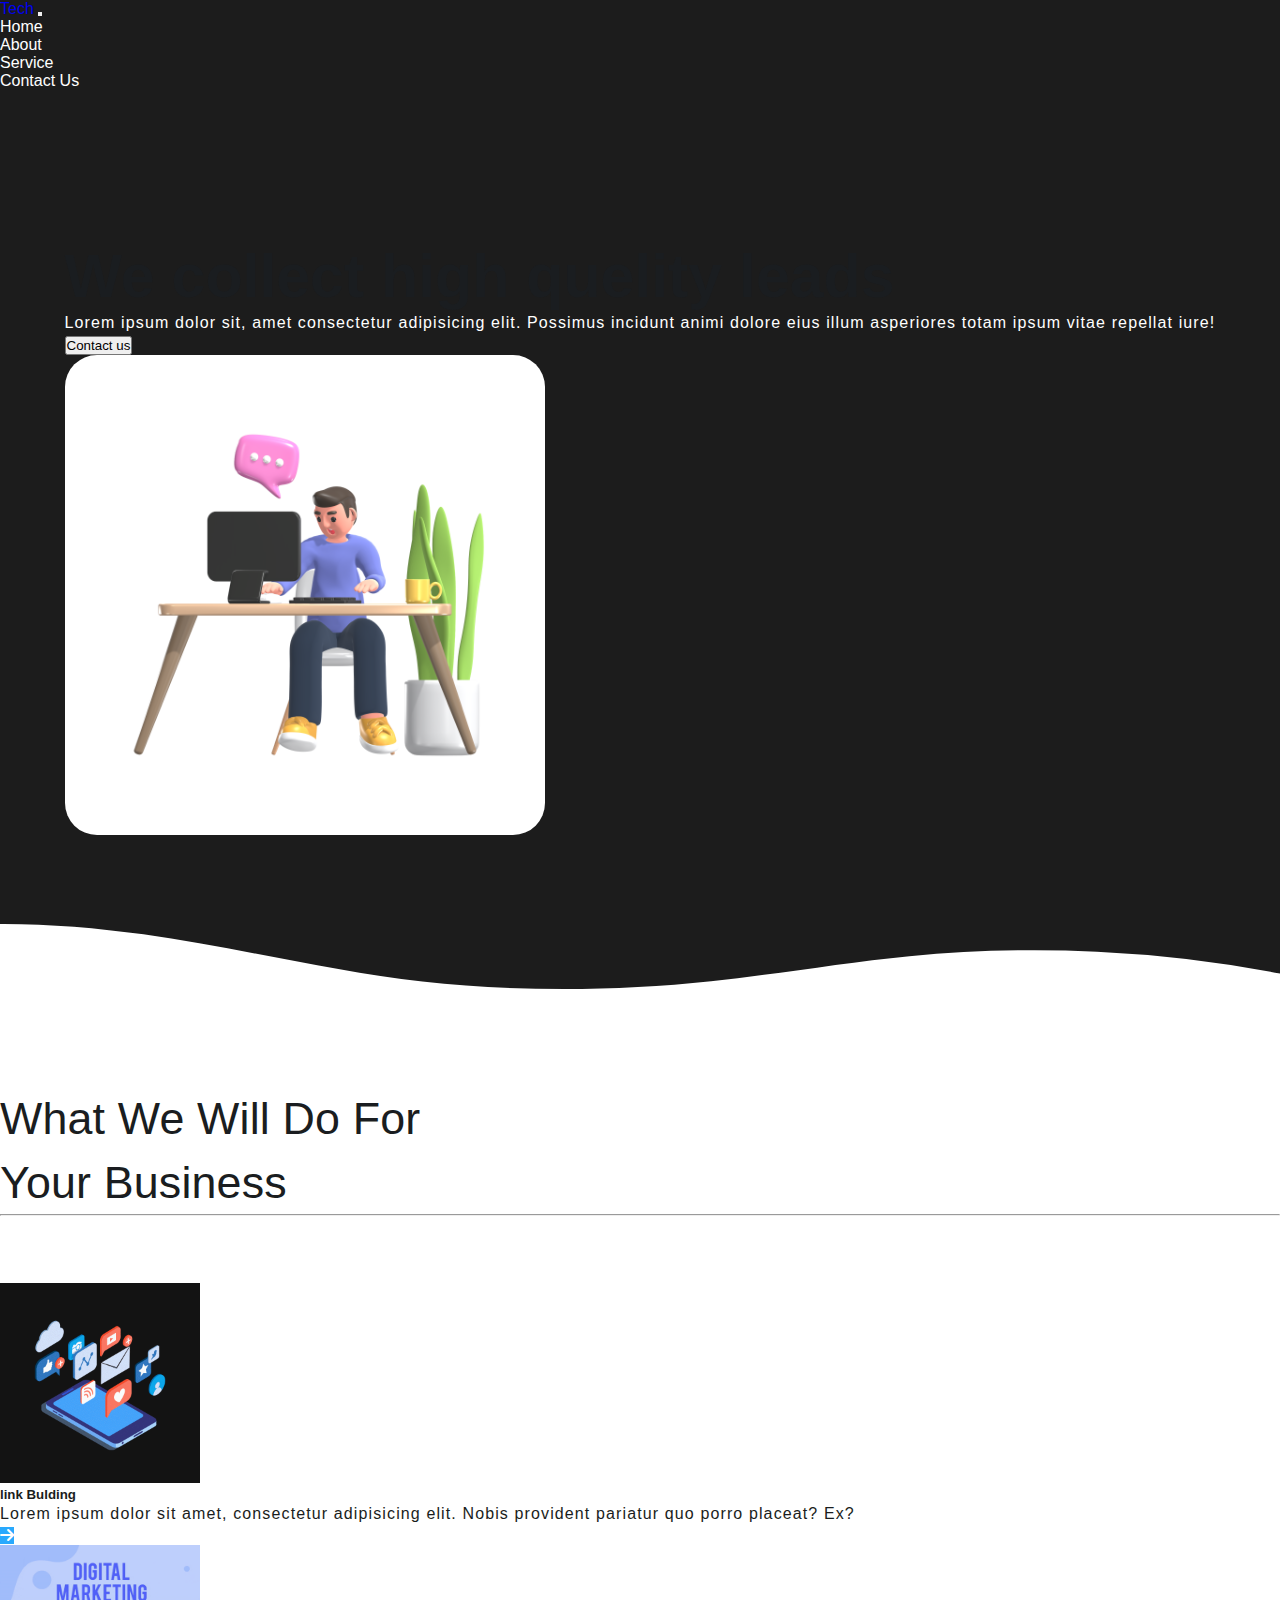
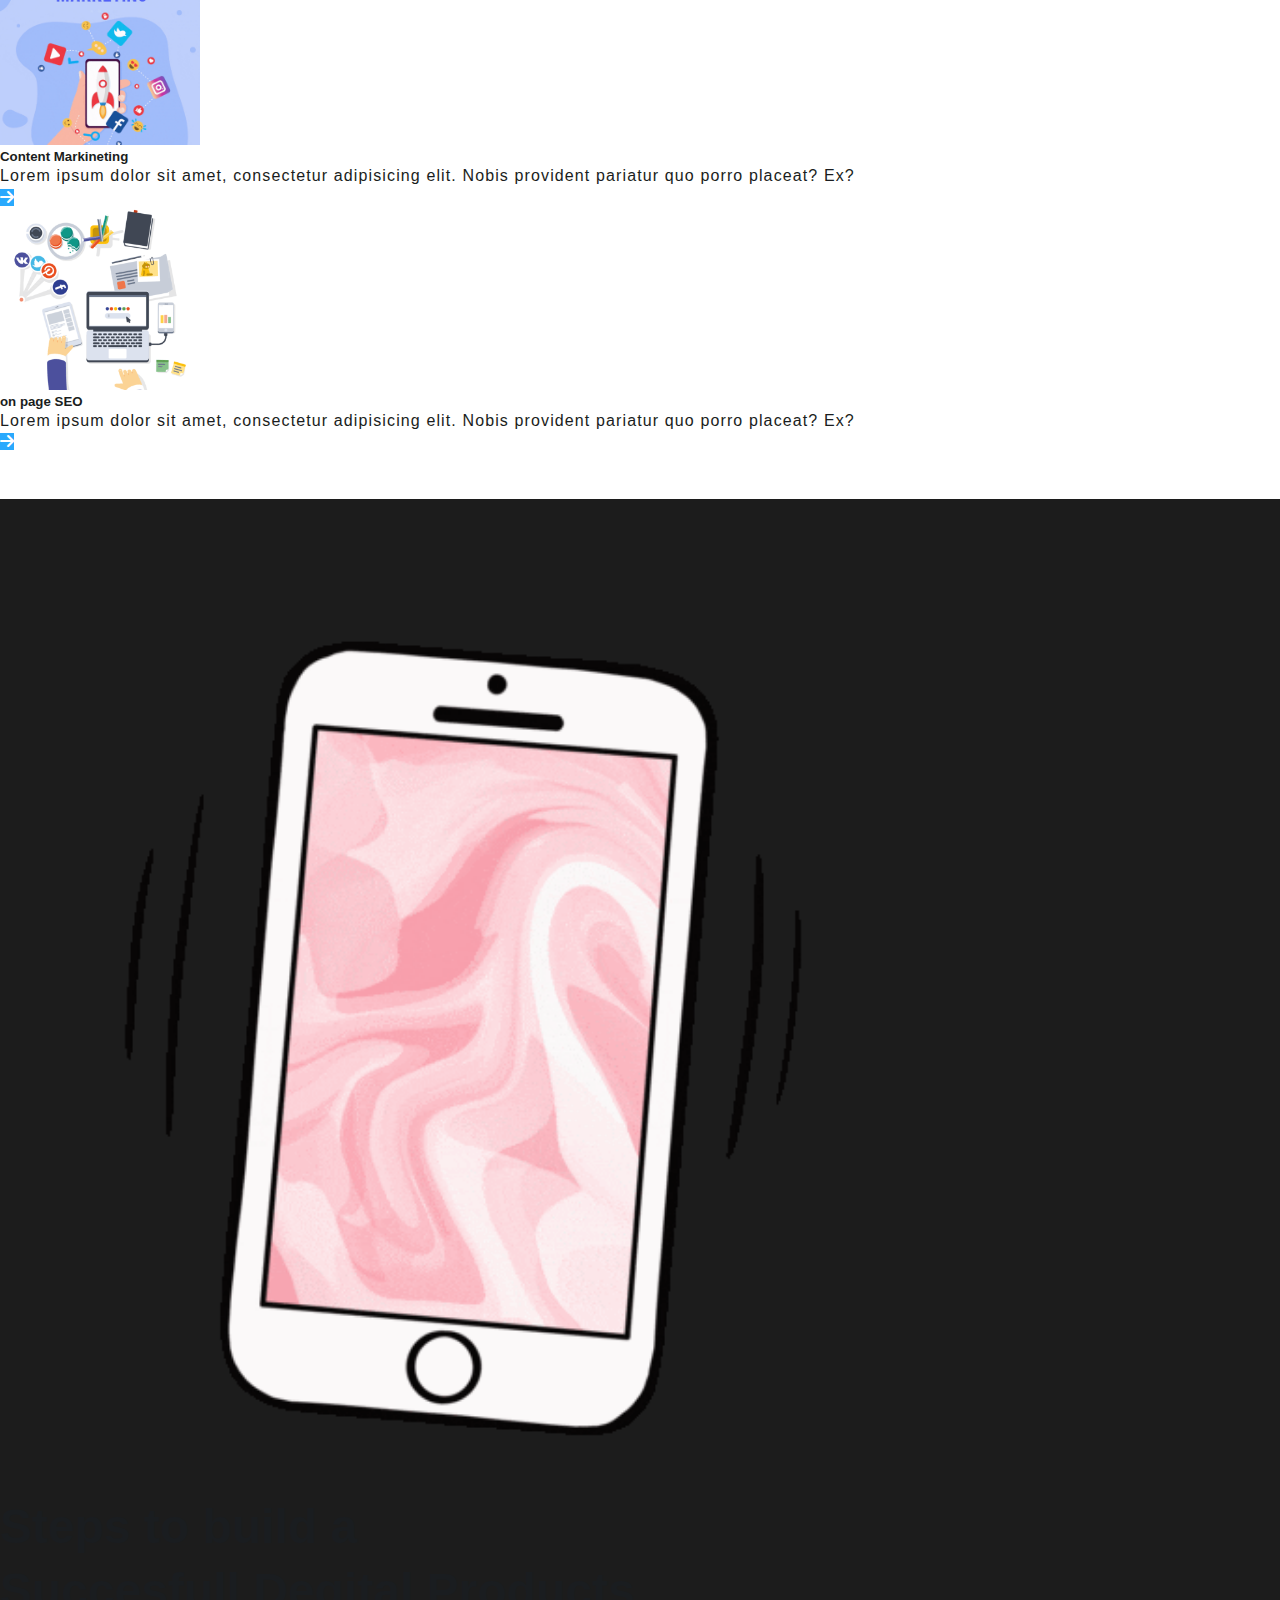
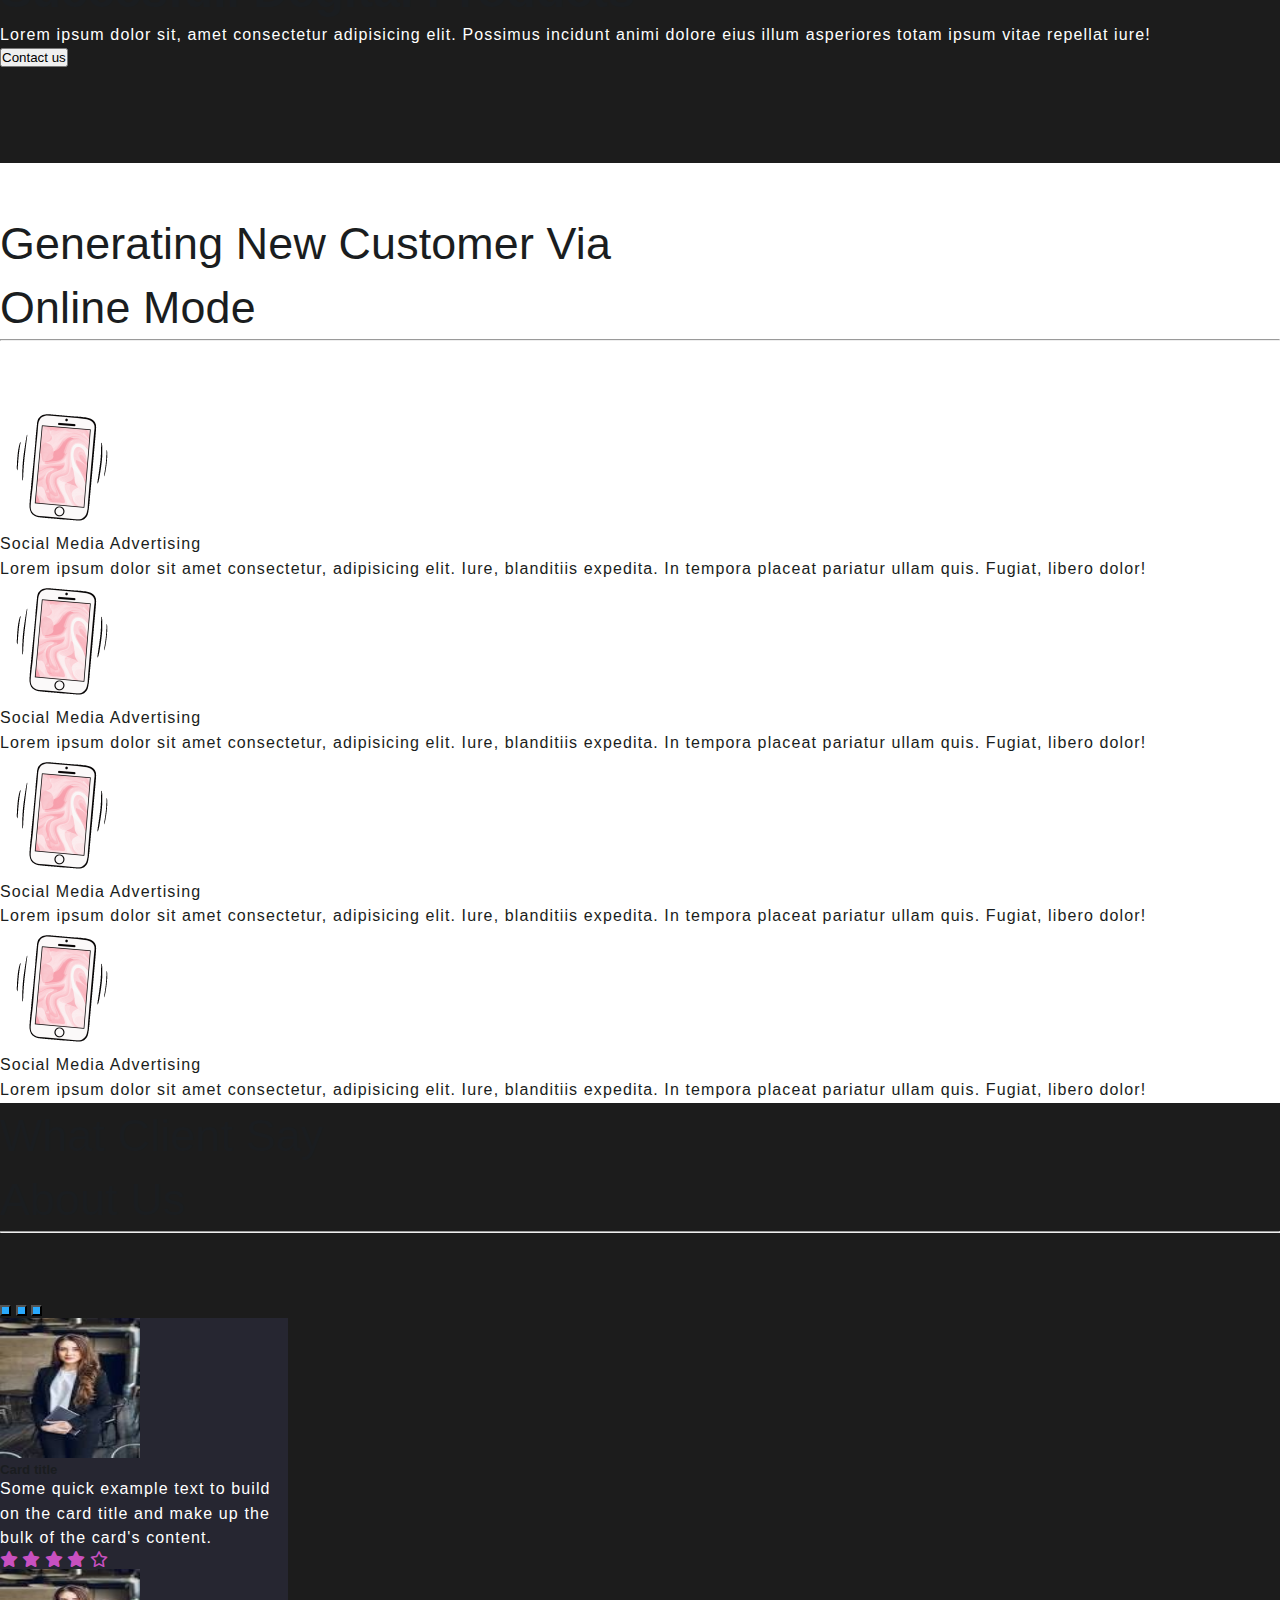
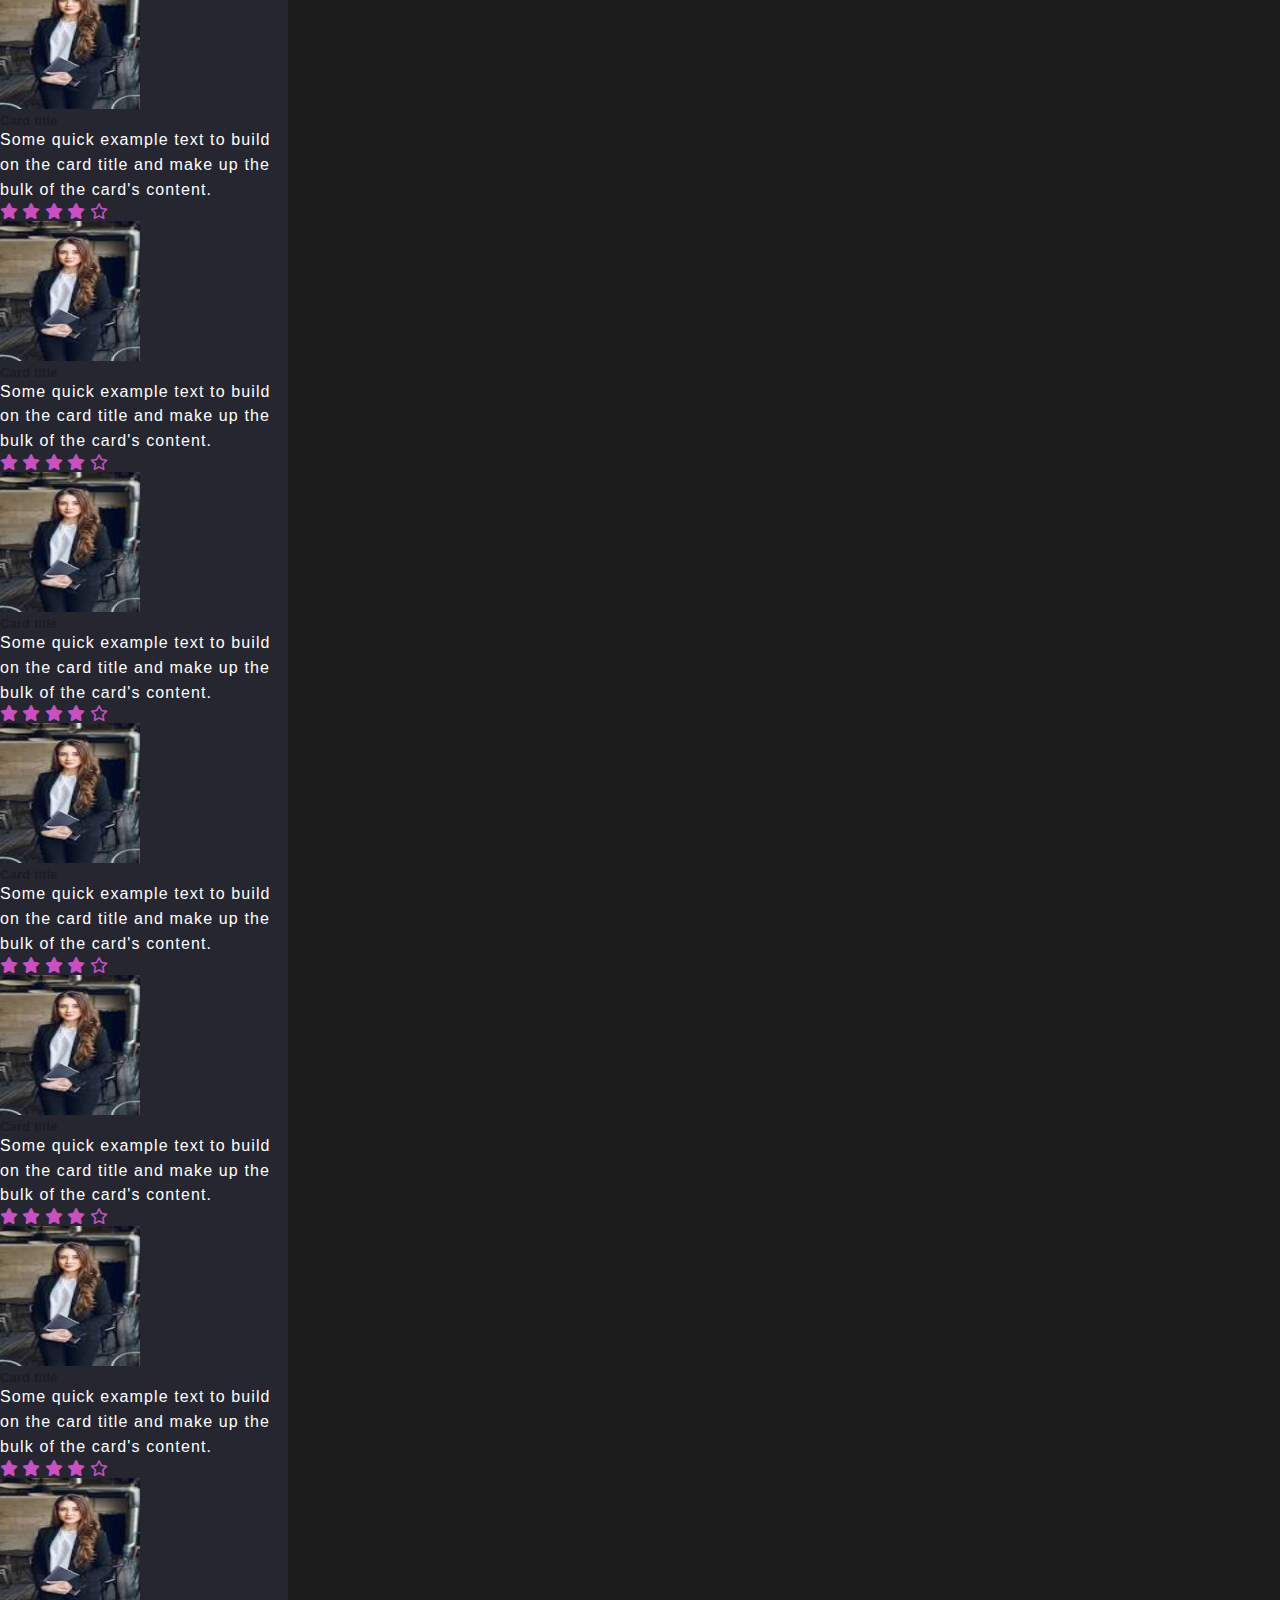
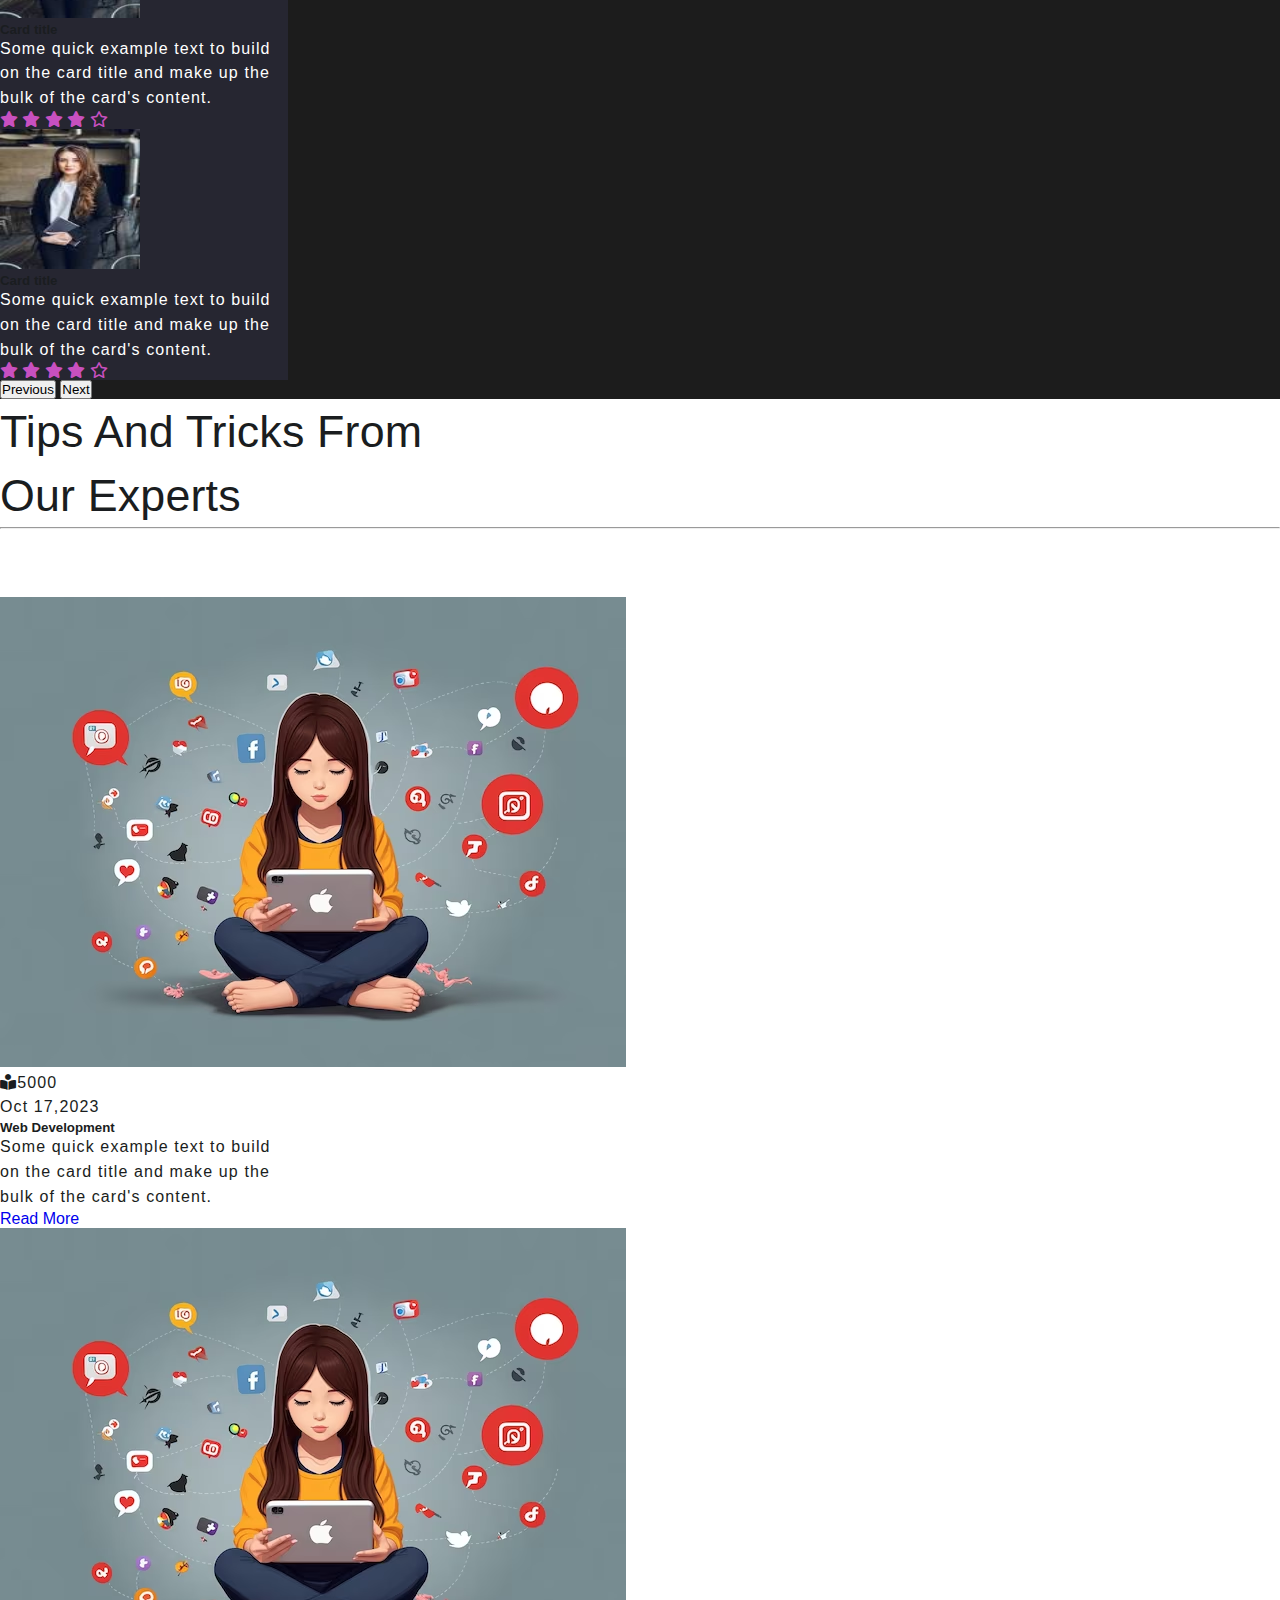
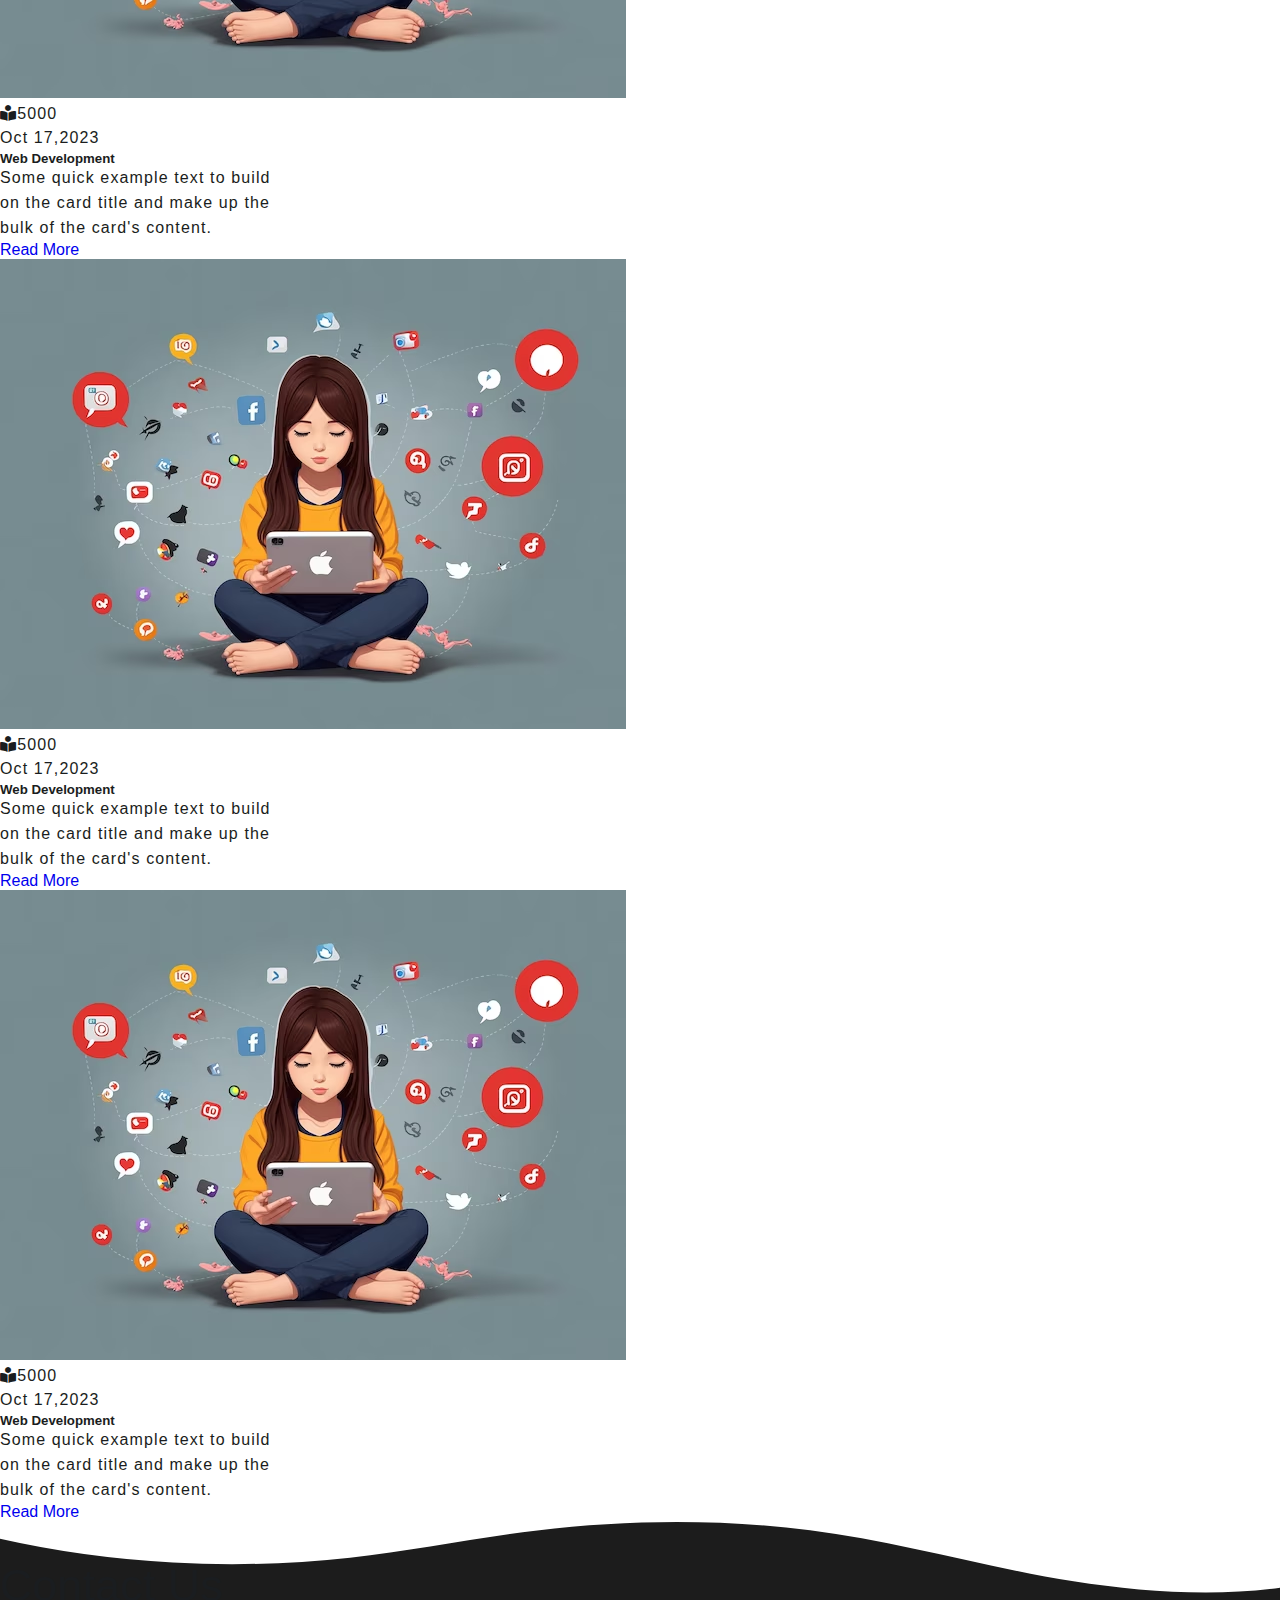
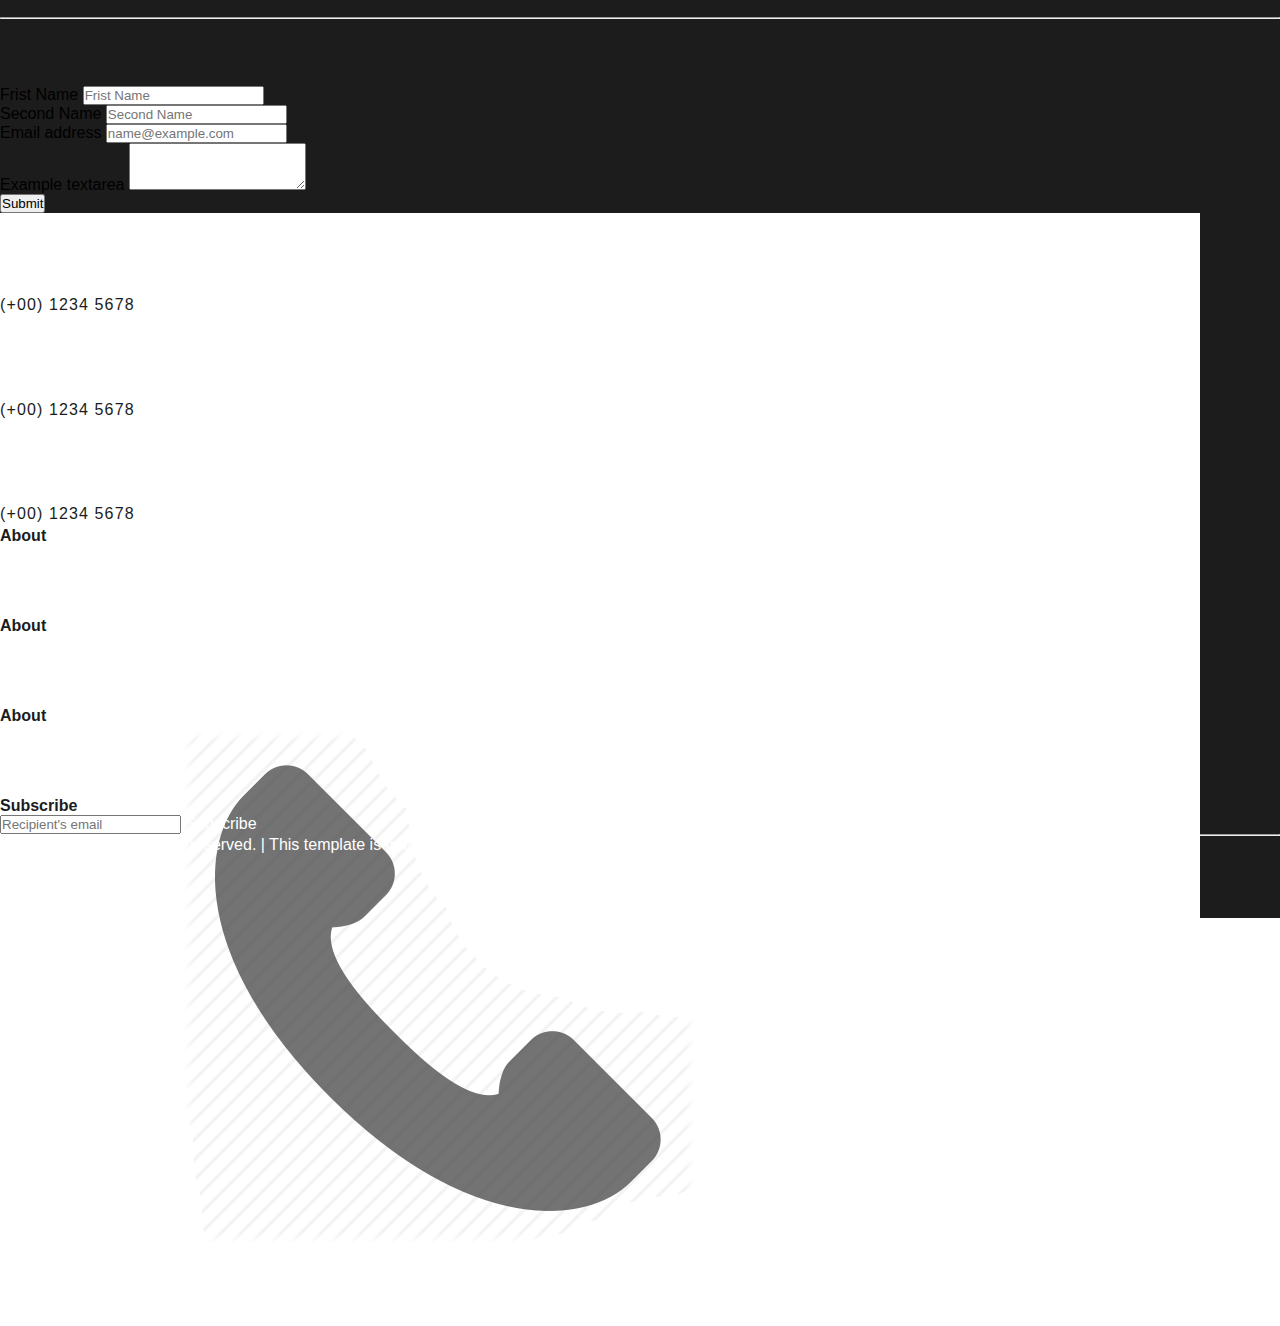
<file: index.html>
<!doctype html>
<html lang="en">
  <head>
    <meta charset="utf-8">
    <meta name="viewport" content="width=device-width, initial-scale=1">
    <title>Bootstrap frist web</title>
    <link rel="stylesheet" href="https://cdnjs.cloudflare.com/ajax/libs/font-awesome/6.4.2/css/all.min.css">
    <link href="https://cdn.jsdelivr.net/npm/bootstrap@5.3.2/dist/css/bootstrap.min.css" rel="stylesheet" integrity="sha384-T3c6CoIi6uLrA9TneNEoa7RxnatzjcDSCmG1MXxSR1GAsXEV/Dwwykc2MPK8M2HN" crossorigin="anonymous">
    <link rel="stylesheet" href="css/style.css">
  </head>
  <body>
    <nav class="navbar navbar-expand-lg bg-color py-5 pt-lg-5">
      <div class="container">
        <a class="navbar-brand text-white" href="#">Tech</a>
        <button class="navbar-toggler" type="button" data-bs-toggle="collapse" data-bs-target="#navbarSupportedContent" aria-controls="navbarSupportedContent" aria-expanded="false" aria-label="Toggle navigation">
          <span class="navbar-toggler-icon"></span>
        </button>
        <div class="collapse navbar-collapse" id="navbarSupportedContent">
          <ul class="navbar-nav ms-auto mb-2 mb-lg-0">
            <li class="nav-item">
              <a class="nav-link active text-white" aria-current="page" href="index.html">Home</a>
            </li>
            <li class="nav-item">
              <a class="nav-link" href="#About-section">About</a>
            </li>
            <li class="nav-item">
              <a class="nav-link" href="#online-section">Service</a>
            </li>
            <li class="nav-item">
              <a class="nav-link" href="#contact-section">Contact Us</a>
            </li>
          </ul>
        </div>
      </div>
    </nav>

<!-- Hero section start -->
<section class="bg-main bg-color hero-section">
  <div class="container">
    <div class="row mb-5">
      <div class=" mt-5 mt-lg-0 text-lg-start order-lg-0 order-md-1 order-sm-1 order-xs-1 col-12 col-md-12 col-lg-6 d-flex flex-column justify-content-center alien-item-center">
        <h1 class="text-capitalize fw-bolder text-white">We collect high quelity leads</h1>
        <p class="mt-3 mb-5 para-width text-light-gray">Lorem ipsum dolor sit, amet consectetur adipisicing elit. Possimus incidunt animi dolore eius illum asperiores totam ipsum vitae repellat iure!</p>
        <div class="text-center w-100 text-md-start">
          <button class="btn btn-primary px-5 py-2" data-bs-toggle="tooltip" data-bs-title="Contact Now">Contact us</button>
        </div>
      </div>
      <div class="col-12 col-md-12 col-lg-6 order-lg-1 order-md-0 order-sm-0 order-xs-0">
        <div class="text-center text-lg-end">
          <img class="hero-image" src="./image/Work From Home (1).png" alt="" srcset="">
        </div>
      </div>
    </div>
  </div>
  <div class="custom-shape-divider-bottom-1697457883">
    <svg data-name="Layer 1" xmlns="http://www.w3.org/2000/svg" viewBox="0 0 1200 120" preserveAspectRatio="none">
        <path d="M321.39,56.44c58-10.79,114.16-30.13,172-41.86,82.39-16.72,168.19-17.73,250.45-.39C823.78,31,906.67,72,985.66,92.83c70.05,18.48,146.53,26.09,214.34,3V0H0V27.35A600.21,600.21,0,0,0,321.39,56.44Z" class="shape-fill"></path>
    </svg>
</div>
</section>

<!-- Hero section End -->

<!-- Services section start -->
<section class="Service-section">
  <div class="container text-center common-title fw-bold">
    <h2 class="common-heading">What We Will Do For <br> Your Business</h2>
    <hr class="w-25 mx-auto">
  </div>
  <div class="container mt-5">
    <div class="row g-5">
      <div class="col-12 col-lg-4 col-md-12">
        <div class="text-center card-box rounded-2 p-5 shadow">
          <img src="./image/gifi1.gif" alt="link" class="img-fluid" width="200px" >

          <h5 class="my-3 fw-normal"> link Bulding</h5>

          <p class="mb-5">Lorem ipsum dolor sit amet, consectetur adipisicing elit. Nobis provident pariatur quo porro placeat? Ex?</p>

          <div class="d-flex justify-content-center alien-item-center">
            <a href="#service" class="icon-span rounded-circle d-flex justify-content-center alien-item-center">
              <i class="fa fa-arrow-right" aria-hidden="true"></i>
            </a>
          </div>

        </div>
      </div>
      <div class="col-12 col-lg-4 col-md-12">
        <div class="text-center card-box rounded-2 p-5 shadow">
          <img src="./image/gifi2.gif" alt="link" class="img-fluid" width="200px" >

          <h5 class="my-3 fw-normal"> Content Markineting</h5>

          <p class="mb-5">Lorem ipsum dolor sit amet, consectetur adipisicing elit. Nobis provident pariatur quo porro placeat? Ex?</p>

          <div class="d-flex justify-content-center alien-item-center">
            <a href="#service" class="icon-span rounded-circle d-flex justify-content-center alien-item-center">
              <i class="fa fa-arrow-right" aria-hidden="true"></i>
            </a>
          </div>

        </div>
      </div>
      <div class="col-12 col-lg-4 col-md-12">
        <div class="text-center card-box rounded-2 p-5 shadow">
          <img src="./image/gifi3.gif" alt="link" class="img-fluid" width="200px" >

          <h5 class="my-3 fw-normal"> on page SEO</h5>

          <p class="mb-5">Lorem ipsum dolor sit amet, consectetur adipisicing elit. Nobis provident pariatur quo porro placeat? Ex?</p>

          <div class="d-flex justify-content-center alien-item-center">
            <a href="#service" class="icon-span rounded-circle d-flex justify-content-center alien-item-center">
              <i class="fa fa-arrow-right" aria-hidden="true"></i>
            </a>
          </div>

        </div>
      </div>
    </div>
  </div>
</section>
<!-- Services section End -->
<!-- Digital product showcase Start -->

<section class="bg-color more-info-section" id="About-section">
  <div class="container">
    <div class="row">

      <div class="col-12 col-md-12 col-lg-6 image-section">
          <figure>
            <img src="./image/gifiphone.gif" alt="Digital Products" class="img-fluid">
          </figure>
      </div>

      <div class="col-12 col-md-12 col-lg-6 d-flex flex-column justify-content-center alien-item-center">
        <h2 class="text-capitalize fw-bolder text-white">Steps to build a <br> Succesfull Degital Products</h2>
        <p class="mt-3 mb-5 para-width text-light-gray">Lorem ipsum dolor sit, amet consectetur adipisicing elit. Possimus incidunt animi dolore eius illum asperiores totam ipsum vitae repellat iure!</p>
        <div class="text-center w-100 text-md-start">
          <button class="btn btn-primary px-5 py-2" data-bs-toggle="tooltip" data-bs-title="Contact Now">Contact us</button>
        </div>
      </div>
    </div>
  </div>
</section>
<!-- Digital product showcase Start -->
<!-- online mode section start -->
<section class="common-section Business-section" id="online-section">
  <div class="container text-center common-title fw-bold">
    <h2 class="common-heading">Generating New Customer Via <br>Online Mode</h2>
    <hr class="w-25 mx-auto">
  </div>

  <div class="container">
    <div class="row g-5">
      <div class="col-12 col-m-12 col-lg-6">
        <div class="d-flex px-3 py-5 shadow">
          <img src="/image/gifiphone.gif" alt="gif" class="d-md-block d-none img-fluid mx-3" width="120px">
          <div>
            <p class="mb-3 fw-bolder"> Social Media Advertising</p>
            <p>Lorem ipsum dolor sit amet consectetur, adipisicing elit. Iure, blanditiis expedita. In tempora placeat pariatur ullam quis. Fugiat, libero dolor!</p>
          </div>
        </div>
      </div>

      <div class="col-12 col-m-12 col-lg-6">
        <div class="d-flex px-3 py-5 shadow">
          <img src="/image/gifiphone.gif" alt="gif" class="d-md-block d-none img-fluid mx-3" width="120px">
          <div>
            <p class="mb-3 fw-bolder"> Social Media Advertising</p>
            <p>Lorem ipsum dolor sit amet consectetur, adipisicing elit. Iure, blanditiis expedita. In tempora placeat pariatur ullam quis. Fugiat, libero dolor!</p>
          </div>
        </div>
      </div>

      <div class="col-12 col-m-12 col-lg-6">
        <div class="d-flex px-3 py-5 shadow">
          <img src="/image/gifiphone.gif" alt="gif" class="d-md-block d-none img-fluid mx-3" width="120px">
          <div>
            <p class="mb-3 fw-bolder"> Social Media Advertising</p>
            <p>Lorem ipsum dolor sit amet consectetur, adipisicing elit. Iure, blanditiis expedita. In tempora placeat pariatur ullam quis. Fugiat, libero dolor!</p>
          </div>
        </div>
      </div>

      <div class="col-12 col-m-12 col-lg-6">
        <div class="d-flex px-3 py-5 shadow">
          <img src="/image/gifiphone.gif" alt="gif" class="d-md-block d-none img-fluid mx-3" width="120px">
          <div>
            <p class="mb-3 fw-bolder"> Social Media Advertising</p>
            <p>Lorem ipsum dolor sit amet consectetur, adipisicing elit. Iure, blanditiis expedita. In tempora placeat pariatur ullam quis. Fugiat, libero dolor!</p>
          </div>
        </div>
      </div>
    </div>

  </div>
</section>
<!-- online mode section End -->

<!-- Testimonial section start -->
<section class="common-section mb-5 pt-5 bg-color">
  <div class="container text-center common-title fw-bold">
    <h2 class="common-heading text-white">What Client Say<br>About Us</h2>
    <hr class="w-25 mx-auto">
  </div>
  <div id="carouselExampleIndicators" class="carousel slide">
    <div class="carousel-indicators">
      <button type="button" data-bs-target="#carouselExampleIndicators" data-bs-slide-to="0" class="active" aria-current="true" aria-label="Slide 1"></button>
      <button type="button" data-bs-target="#carouselExampleIndicators" data-bs-slide-to="1" aria-label="Slide 2"></button>
      <button type="button" data-bs-target="#carouselExampleIndicators" data-bs-slide-to="2" aria-label="Slide 3"></button>
    </div>
    <div class="carousel-inner">
      <div class="carousel-item active">
        <div class="container">
          <div class="row g-5">
            <div class="col-12 col-lg-4">
              <div class="d-flex alien-item-center justify-content-center">
              <div class="card p-3 mb-5" style="width: 18rem;">
                <img src="/image/img-pp.jpeg" class="card-img-top" alt="testimonial-text" height="140px" width="140px">
                  <div class="card-body">
                    <h5 class="card-title mb-3">Card title</h5>
                    <p class="card-text">Some quick example text to build on the card title and make up the bulk of the card's content.</p>
                    <div class="mt-3">
                      <i class="fa-solid fa-star"></i>
                      <i class="fa-solid fa-star"></i>
                      <i class="fa-solid fa-star"></i>
                      <i class="fa-solid fa-star"></i>
                      <i class="far fa-star"></i>
                    </div>
                  </div>
                </div>
              </div>
            </div>
            <div class="col-12 col-lg-4">
              <div class="d-flex alien-item-center justify-content-center">
              <div class="card p-3 mb-5" style="width: 18rem;">
                <img src="/image/img-pp.jpeg" class="card-img-top" alt="testimonial-text" height="140px" width="140px">
                  <div class="card-body">
                    <h5 class="card-title mb-3">Card title</h5>
                    <p class="card-text">Some quick example text to build on the card title and make up the bulk of the card's content.</p>
                    <div class="mt-3">
                      <i class="fa-solid fa-star"></i>
                      <i class="fa-solid fa-star"></i>
                      <i class="fa-solid fa-star"></i>
                      <i class="fa-solid fa-star"></i>
                      <i class="far fa-star"></i>
                    </div>
                  </div>
                </div>
              </div>
            </div>
            <div class="col-12 col-lg-4">
              <div class="d-flex alien-item-center justify-content-center">
              <div class="card p-3 mb-5" style="width: 18rem;">
                <img src="/image/img-pp.jpeg" class="card-img-top" alt="testimonial-text" height="140px" width="140px">
                  <div class="card-body">
                    <h5 class="card-title mb-3">Card title</h5>
                    <p class="card-text">Some quick example text to build on the card title and make up the bulk of the card's content.</p>
                    <div class="mt-3">
                      <i class="fa-solid fa-star"></i>
                      <i class="fa-solid fa-star"></i>
                      <i class="fa-solid fa-star"></i>
                      <i class="fa-solid fa-star"></i>
                      <i class="far fa-star"></i>
                    </div>
                  </div>
                </div>
              </div>
            </div>
          </div>
        </div>
      </div>
      <div class="carousel-item">
        <div class="container">
          <div class="row">
            <div class="col-12 col-lg-4">
              <div class="d-flex alien-item-center justify-content-center">
              <div class="card p-3 mb-5" style="width: 18rem;">
                <img src="/image/img-pp.jpeg" class="card-img-top" alt="testimonial-text" height="140px" width="140px">
                  <div class="card-body">
                    <h5 class="card-title mb-3">Card title</h5>
                    <p class="card-text">Some quick example text to build on the card title and make up the bulk of the card's content.</p>
                    <div class="mt-3">
                      <i class="fa-solid fa-star"></i>
                      <i class="fa-solid fa-star"></i>
                      <i class="fa-solid fa-star"></i>
                      <i class="fa-solid fa-star"></i>
                      <i class="far fa-star"></i>
                    </div>
                  </div>
                </div>
              </div>
            </div>
            <div class="col-12 col-lg-4">
              <div class="d-flex alien-item-center justify-content-center">
              <div class="card p-3 mb-5" style="width: 18rem;">
                <img src="/image/img-pp.jpeg" class="card-img-top" alt="testimonial-text" height="140px" width="140px">
                  <div class="card-body">
                    <h5 class="card-title mb-3">Card title</h5>
                    <p class="card-text">Some quick example text to build on the card title and make up the bulk of the card's content.</p>
                    <div class="mt-3">
                      <i class="fa-solid fa-star"></i>
                      <i class="fa-solid fa-star"></i>
                      <i class="fa-solid fa-star"></i>
                      <i class="fa-solid fa-star"></i>
                      <i class="far fa-star"></i>
                    </div>
                  </div>
                </div>
              </div>
            </div>
            <div class="col-12 col-lg-4">
              <div class="d-flex alien-item-center justify-content-center">
              <div class="card p-3 mb-5" style="width: 18rem;">
                <img src="/image/img-pp.jpeg" class="card-img-top" alt="testimonial-text" height="140px" width="140px">
                  <div class="card-body">
                    <h5 class="card-title mb-3">Card title</h5>
                    <p class="card-text">Some quick example text to build on the card title and make up the bulk of the card's content.</p>
                    <div class="mt-3">
                      <i class="fa-solid fa-star"></i>
                      <i class="fa-solid fa-star"></i>
                      <i class="fa-solid fa-star"></i>
                      <i class="fa-solid fa-star"></i>
                      <i class="far fa-star"></i>
                    </div>
                  </div>
                </div>
              </div>
            </div>
          </div>
        </div>
      </div>
      <div class="carousel-item">
        <div class="container">
          <div class="row">
            <div class="col-12 col-lg-4">
              <div class="d-flex alien-item-center justify-content-center">
              <div class="card p-3 mb-5" style="width: 18rem;">
                <img src="/image/img-pp.jpeg" class="card-img-top" alt="testimonial-text" height="140px" width="140px">
                  <div class="card-body">
                    <h5 class="card-title mb-3">Card title</h5>
                    <p class="card-text">Some quick example text to build on the card title and make up the bulk of the card's content.</p>
                    <div class="mt-3">
                      <i class="fa-solid fa-star"></i>
                      <i class="fa-solid fa-star"></i>
                      <i class="fa-solid fa-star"></i>
                      <i class="fa-solid fa-star"></i>
                      <i class="far fa-star"></i>
                    </div>
                  </div>
                </div>
              </div>
            </div>
            <div class="col-12 col-lg-4">
              <div class="d-flex alien-item-center justify-content-center">
              <div class="card p-3 mb-5" style="width: 18rem;">
                <img src="/image/img-pp.jpeg" class="card-img-top" alt="testimonial-text" height="140px" width="140px">
                  <div class="card-body">
                    <h5 class="card-title mb-3">Card title</h5>
                    <p class="card-text">Some quick example text to build on the card title and make up the bulk of the card's content.</p>
                    <div class="mt-3">
                      <i class="fa-solid fa-star"></i>
                      <i class="fa-solid fa-star"></i>
                      <i class="fa-solid fa-star"></i>
                      <i class="fa-solid fa-star"></i>
                      <i class="far fa-star"></i>
                    </div>
                  </div>
                </div>
              </div>
            </div>
            <div class="col-12 col-lg-4">
              <div class="d-flex alien-item-center justify-content-center">
              <div class="card p-3 mb-5" style="width: 18rem;">
                <img src="/image/img-pp.jpeg" class="card-img-top" alt="testimonial-text" height="140px" width="140px">
                  <div class="card-body">
                    <h5 class="card-title mb-3">Card title</h5>
                    <p class="card-text">Some quick example text to build on the card title and make up the bulk of the card's content.</p>
                    <div class="mt-3">
                      <i class="fa-solid fa-star"></i>
                      <i class="fa-solid fa-star"></i>
                      <i class="fa-solid fa-star"></i>
                      <i class="fa-solid fa-star"></i>
                      <i class="far fa-star"></i>
                    </div>
                  </div>
                </div>
              </div>
            </div>
          </div>
        </div>
      </div>
    <button class="carousel-control-prev" type="button" data-bs-target="#carouselExampleIndicators" data-bs-slide="prev">
      <span class="carousel-control-prev-icon" aria-hidden="true"></span>
      <span class="visually-hidden">Previous</span>
    </button>
    <button class="carousel-control-next" type="button" data-bs-target="#carouselExampleIndicators" data-bs-slide="next">
      <span class="carousel-control-next-icon" aria-hidden="true"></span>
      <span class="visually-hidden">Next</span>
    </button>
  </div>
</section>  

<!-- Testimonial section End -->

<!-- Experts panel section Start -->
<section class="common-section mb-5 pt-5">
  <div class="container text-center common-title fw-bold">
    <h2 class="common-heading">Tips And Tricks From<br>Our Experts</h2>
    <hr class="w-25 mx-auto">
  </div>
  <div class="container">
    <div class="row g-5">
      <div class="col-12 col-md-6 col-lg-3">
        <div class="d-flex justify-content-center alien-item-center">
          <div class="card mb-5" style="width: 18rem;">
            <img src="/image/soc-gff.avif" class="card-img-top" alt="...">
            <div class="card-body">
              <div class="d-flex justify-content-between">
                <p class="small text-gray"><i class="fa-solid fa-book-open-reader"></i>5000</p>
                <p class="small text-gray"> Oct 17,2023</p>
              </div>
              <h5 class="card-title mt-2">Web Development</h5>
              <p class="card-text mb-3 mt-2">Some quick example text to build on the card title and make up the bulk of the card's content.</p>
              <a href="#" class="btn btn-dark px-4">Read More</a>
            </div>
          </div>
        </div>
      </div>

      <div class="col-12 col-md-6 col-lg-3">
        <div class="d-flex justify-content-center alien-item-center">
          <div class="card mb-5" style="width: 18rem;">
            <img src="/image/soc-gff.avif" class="card-img-top" alt="...">
            <div class="card-body">
              <div class="d-flex justify-content-between">
                <p class="small text-gray"><i class="fa-solid fa-book-open-reader"></i>5000</p>
                <p class="small text-gray"> Oct 17,2023</p>
              </div>
              <h5 class="card-title mt-2">Web Development</h5>
              <p class="card-text mb-3 mt-2">Some quick example text to build on the card title and make up the bulk of the card's content.</p>
              <a href="#" class="btn btn-dark px-4">Read More</a>
            </div>
          </div>
        </div>
      </div>

      <div class="col-12 col-md-6 col-lg-3">
        <div class="d-flex justify-content-center alien-item-center">
          <div class="card mb-5" style="width: 18rem;">
            <img src="/image/soc-gff.avif" class="card-img-top" alt="...">
            <div class="card-body">
              <div class="d-flex justify-content-between">
                <p class="small text-gray"><i class="fa-solid fa-book-open-reader"></i>5000</p>
                <p class="small text-gray"> Oct 17,2023</p>
              </div>
              <h5 class="card-title mt-2">Web Development</h5>
              <p class="card-text mb-3 mt-2">Some quick example text to build on the card title and make up the bulk of the card's content.</p>
              <a href="#" class="btn btn-dark px-4">Read More</a>
            </div>
          </div>
        </div>
      </div>

      <div class="col-12 col-md-6 col-lg-3">
        <div class="d-flex justify-content-center alien-item-center">
          <div class="card mb-5" style="width: 18rem;">
            <img src="/image/soc-gff.avif" class="card-img-top" alt="...">
            <div class="card-body">
              <div class="d-flex justify-content-between">
                <p class="small text-gray"><i class="fa-solid fa-book-open-reader"></i>5000</p>
                <p class="small text-gray"> Oct 17,2023</p>
              </div>
              <h5 class="card-title mt-2">Web Development</h5>
              <p class="card-text mb-3 mt-2">Some quick example text to build on the card title and make up the bulk of the card's content.</p>
              <a href="#" class="btn btn-dark px-4">Read More</a>
            </div>
          </div>
        </div>
      </div>
    </div>
  </div>
</section>

<!-- Experts panel section end -->

<!-- Contact section Start -->
<section class="common-section contact-section text-white bg-color pt-5" id="contact-section">
  <!-- Shape start -->
  <div class="custom-shape-divider-top-1697544157">
    <svg data-name="Layer 1" xmlns="http://www.w3.org/2000/svg" viewBox="0 0 1200 120" preserveAspectRatio="none">
        <path d="M321.39,56.44c58-10.79,114.16-30.13,172-41.86,82.39-16.72,168.19-17.73,250.45-.39C823.78,31,906.67,72,985.66,92.83c70.05,18.48,146.53,26.09,214.34,3V0H0V27.35A600.21,600.21,0,0,0,321.39,56.44Z" class="shape-fill"></path>
    </svg>
  </div> 
  <!-- Shape End -->
  <!-- Contact section Start-->

    <div class="container text-center common-title fw-bold">
      <h2 class="common-heading text-white"> Contact Us</h2>
      <hr class="w-25 mx-auto">
    </div>
    <div class="container">
      <div class="form-section mx-auto pb-5">
        <form >
          <div class="mb-3">
            <div class="row">
              <div class="col-lg-6 col-12">
                <label for="exampleFormFristUsername" class="form-label">Frist Name</label>
                <input type="text" class="form-control" id="exampleFormFristUsername" placeholder="Frist Name">
              </div>

              <div class="col-lg-6 col-12">
                <label for="exampleFormSecondUsername" class="form-label">Second Name</label>
                <input type="text" class="form-control" id="exampleFormSecondUsername" placeholder="Second Name">
              </div>
            </div>
          </div>

          <div class="mb-3">
            <label for="exampleFormControlInput1" class="form-label">Email address</label>
            <input type="email" class="form-control" id="exampleFormControlInput1" placeholder="name@example.com">
          </div>
          <div class="mb-3">
            <label for="exampleFormControlTextarea1" class="form-label">Example textarea</label>
            <textarea class="form-control" id="exampleFormControlTextarea1" rows="3"></textarea>
          </div>
          <button type="submit" class="btn btn-primary">Submit</button>
        </form>
      </div>
    </div>
</section>
<!-- Contact section End-->
<!-- Footer section Start-->
<footer class="main-footer-section bg-color">
  <div class="contact-detaill">
    <div class="container px-5">
      <div class="row g-0">
          <div class="col-lg-4 ">
              <div class="contact-div p-5 d-flex flex-column justify-content-center align-items-center">
                  <div class="icon-div d-flex justify-content-center align-items-center rounded-circle mb-3">
                      <img src="./image/cal-gif.gif" alt="GIF Image" class="img-fluid">
                  </div>
                  <p class="text-white">(+00) 1234 5678</p>
              </div>
          </div>

          <div class="col-lg-4 ">
              <div class="contact-div p-5 d-flex flex-column justify-content-center align-items-center">
                  <div class="icon-div d-flex justify-content-center align-items-center rounded-circle mb-3">
                      <!--                            <i class="fa-solid fa-phone"></i>-->
                      <img src="./image/cal-gif.gif" alt="GIF Image" class="img-fluid">
                  </div>
                  <p class="text-white">(+00) 1234 5678</p>
              </div>
          </div>

          <div class="col-lg-4 ">
              <div class="contact-div p-5 d-flex flex-column justify-content-center align-items-center">
                  <div class="icon-div d-flex justify-content-center align-items-center rounded-circle mb-3">
                      <img src="./image/cal-gif.gif" alt="GIF Image" class="img-fluid">
                  </div>
                  <p class="text-white">(+00) 1234 5678</p>
              </div>
          </div>
      </div>
    </div>
    
    <div class="footer-section py-5 text-white">
      <div class="container">
          <div class="row">
              <div class="col-lg-2 col-md-6 col-6">
                  <div class="footer-links">
                      <h4 class="text-white mt-5 mb-3">About</h4>
                      <ul class="text-light-grey list-unstyled d-flex flex-column gap-2">
                          <li>Our Story</li>
                          <li>Our Story</li>
                          <li>Our Story</li>
                          <li>Our Story</li>

                      </ul>
                  </div>
              </div>

              <div class="col-lg-2 col-md-6 col-6">
                  <div class="footer-links">
                      <h4 class="text-white mt-5 mb-3">About</h4>
                      <ul class="text-light-grey list-unstyled d-flex flex-column gap-2">
                          <li>Our Story</li>
                          <li>Our Story</li>
                          <li>Our Story</li>
                          <li>Our Story</li>

                      </ul>
                  </div>
              </div>

              <div class="col-lg-2 col-md-6 col-6">
                  <div class="footer-links">
                      <h4 class="text-white mt-5 mb-3">About</h4>
                      <ul class="text-light-grey list-unstyled d-flex flex-column gap-2">
                          <li>Our Story</li>
                          <li>Our Story</li>
                          <li>Our Story</li>
                          <li>Our Story</li>

                      </ul>
                  </div>
              </div>

              <div class="col-lg-6 col-md-6 col-12">
                  <div class="footer-links">
                      <h4 class="mt-5 mb-3 text-white">Subscribe</h4>
                      <div class="input-group mb-3 w-75">
                          <input type="text" class="form-control" placeholder="Recipient's email"
                                 aria-label="Recipient's email" aria-describedby="basic-addon2">
                          <span class="input-group-text btn btn-primary" id="basic-addon2">Subscribe</span>
                      </div>
                  </div>
              </div>
          </div>
      </div>
  </div>


  <div class="container">
      <hr class="container mx-auto">

      <div class="row ">
          <div class="col-lg-8 col-12 mx-auto">
              Copyright ©2023 All rights reserved. | This template is made with by <span class="bg-theme"> Bhati</span>
          </div>
      </div>
  </div>
  </div>
</footer>

<!-- Footer section End-->


    <script src="https://cdn.jsdelivr.net/npm/bootstrap@5.3.2/dist/js/bootstrap.bundle.min.js" integrity="sha384-C6RzsynM9kWDrMNeT87bh95OGNyZPhcTNXj1NW7RuBCsyN/o0jlpcV8Qyq46cDfL" crossorigin="anonymous"></script>
    <script>
      const tooltipTriggerList = document.querySelectorAll('[data-bs-toggle="tooltip"]')
      const tooltipList = [...tooltipTriggerList].map(tooltipTriggerEl => new bootstrap.Tooltip(tooltipTriggerEl))

    </script>
  </body>
</html>
</file>
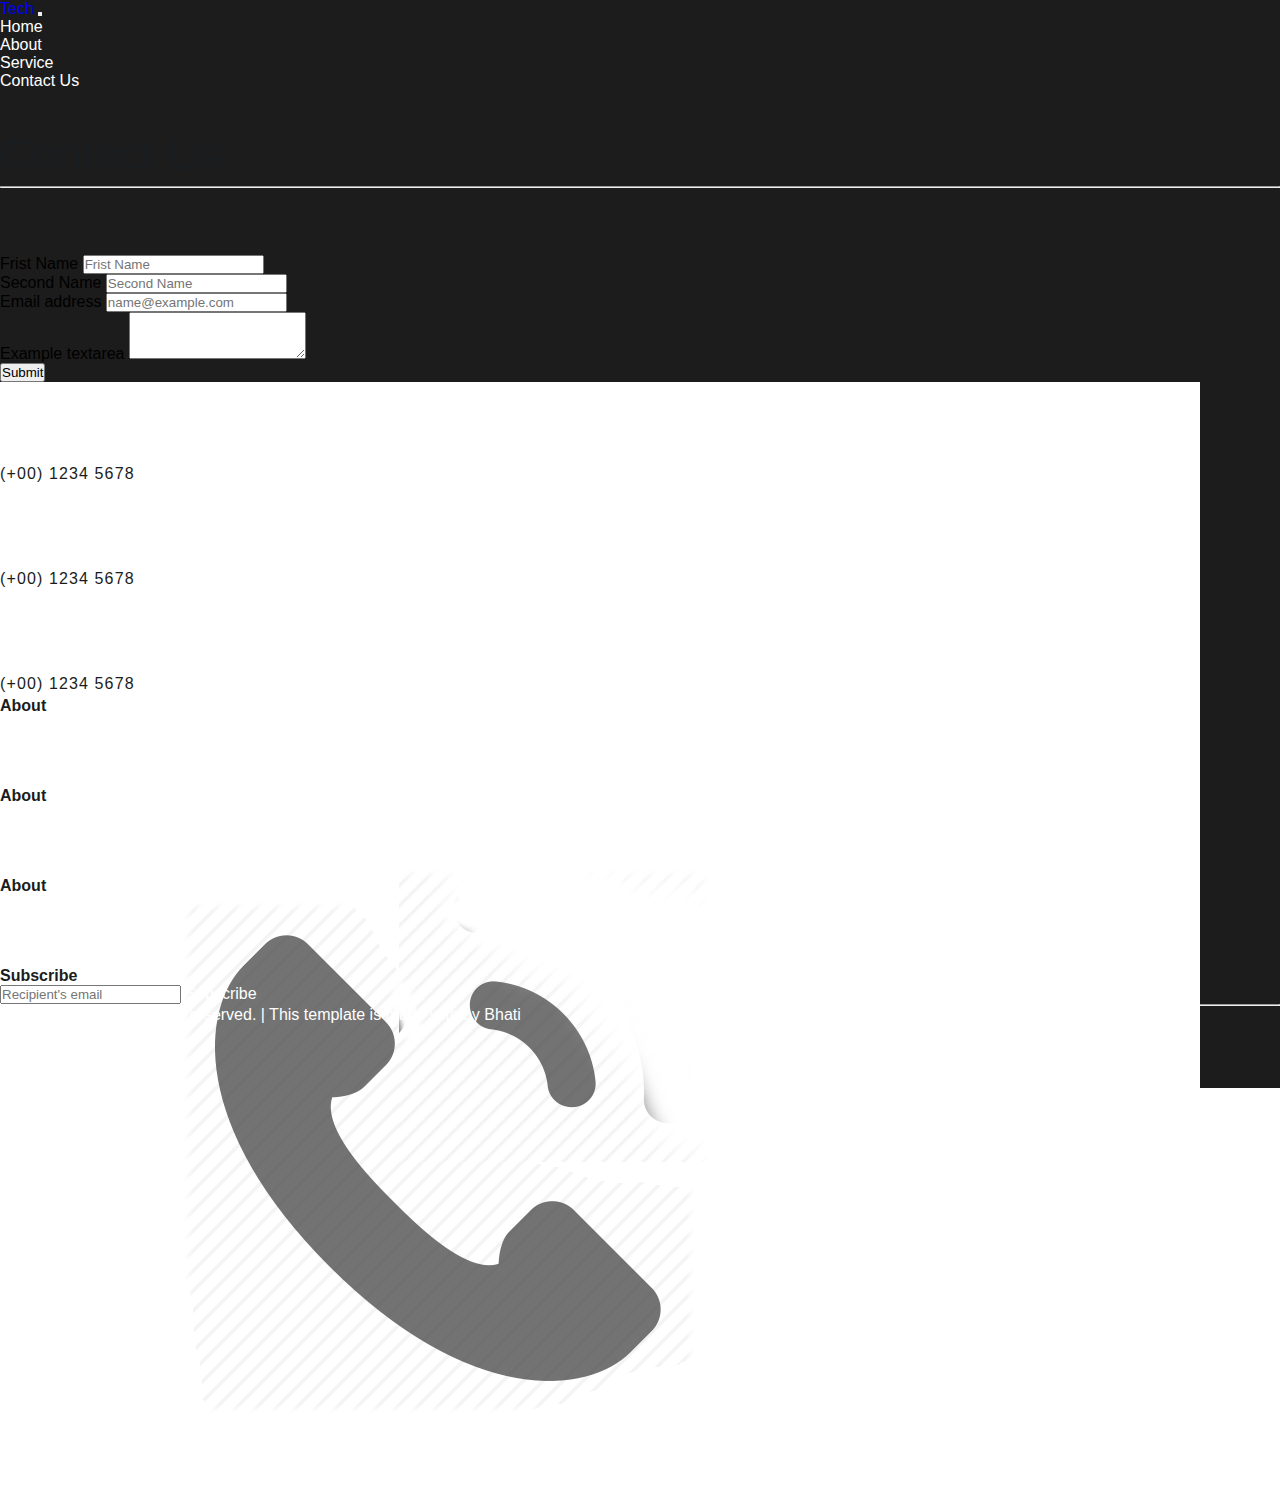
<file: Contact.html>
<!doctype html>
<html lang="en">
  <head>
    <meta charset="utf-8">
    <meta name="viewport" content="width=device-width, initial-scale=1">
    <title>Bootstrap frist web</title>
    <link rel="stylesheet" href="https://cdnjs.cloudflare.com/ajax/libs/font-awesome/6.4.2/css/all.min.css">
    <link href="https://cdn.jsdelivr.net/npm/bootstrap@5.3.2/dist/css/bootstrap.min.css" rel="stylesheet" integrity="sha384-T3c6CoIi6uLrA9TneNEoa7RxnatzjcDSCmG1MXxSR1GAsXEV/Dwwykc2MPK8M2HN" crossorigin="anonymous">
    <link rel="stylesheet" href="css/style.css">
  </head>
  <body>
    <nav class="navbar navbar-expand-lg bg-color py-5 pt-lg-5">
      <div class="container">
        <a class="navbar-brand text-white" href="#">Tech</a>
        <button class="navbar-toggler" type="button" data-bs-toggle="collapse" data-bs-target="#navbarSupportedContent" aria-controls="navbarSupportedContent" aria-expanded="false" aria-label="Toggle navigation">
          <span class="navbar-toggler-icon"></span>
        </button>
        <div class="collapse navbar-collapse" id="navbarSupportedContent">
          <ul class="navbar-nav ms-auto mb-2 mb-lg-0">
            <li class="nav-item">
              <a class="nav-link active text-white" aria-current="page" href="index.html">Home</a>
            </li>
            <li class="nav-item">
              <a class="nav-link" href="#">About</a>
            </li>
            <li class="nav-item">
              <a class="nav-link" href="#">Service</a>
            </li>
            <li class="nav-item">
              <a class="nav-link" href="Contact.html">Contact Us</a>
            </li>
          </ul>
        </div>
      </div>
    </nav>

    <!-- Contact section Start -->
<section class="common-section contact-section text-white bg-color pt-5">
    <!-- Shape start -->
    <!-- <div class="custom-shape-divider-top-1697544157">
      <svg data-name="Layer 1" xmlns="http://www.w3.org/2000/svg" viewBox="0 0 1200 120" preserveAspectRatio="none">
          <path d="M321.39,56.44c58-10.79,114.16-30.13,172-41.86,82.39-16.72,168.19-17.73,250.45-.39C823.78,31,906.67,72,985.66,92.83c70.05,18.48,146.53,26.09,214.34,3V0H0V27.35A600.21,600.21,0,0,0,321.39,56.44Z" class="shape-fill"></path>
      </svg>
    </div>  -->
    <!-- Shape End -->
  <div class="container text-center common-title fw-bold">
    <h2 class="common-heading text-white"> Contact Us</h2>
    <hr class="w-25 mx-auto">
  </div>
  <div class="container">
    <div class="form-section mx-auto pb-5">
      <form >
        <div class="mb-3">
          <div class="row">
            <div class="col-lg-6 col-12">
              <label for="exampleFormFristUsername" class="form-label">Frist Name</label>
              <input type="text" class="form-control" id="exampleFormFristUsername" placeholder="Frist Name">
            </div>

            <div class="col-lg-6 col-12">
              <label for="exampleFormSecondUsername" class="form-label">Second Name</label>
              <input type="text" class="form-control" id="exampleFormSecondUsername" placeholder="Second Name">
            </div>
          </div>
        </div>

        <div class="mb-3">
          <label for="exampleFormControlInput1" class="form-label">Email address</label>
          <input type="email" class="form-control" id="exampleFormControlInput1" placeholder="name@example.com">
        </div>
        <div class="mb-3">
          <label for="exampleFormControlTextarea1" class="form-label">Example textarea</label>
          <textarea class="form-control" id="exampleFormControlTextarea1" rows="3"></textarea>
        </div>
        <button type="submit" class="btn btn-primary">Submit</button>
      </form>
    </div>
  </div>
</section>
<!-- Contact section End-->
<!-- Footer section Start-->
<footer class="main-footer-section bg-color">
<div class="contact-detaill">
  <div class="container px-5">
    <div class="row g-0">
        <div class="col-lg-4 ">
            <div class="contact-div p-5 d-flex flex-column justify-content-center align-items-center">
                <div class="icon-div d-flex justify-content-center align-items-center rounded-circle mb-3">
                    <img src="./image/cal-gif.gif" alt="GIF Image" class="img-fluid">
                </div>
                <p class="text-white">(+00) 1234 5678</p>
            </div>
        </div>

        <div class="col-lg-4 ">
            <div class="contact-div p-5 d-flex flex-column justify-content-center align-items-center">
                <div class="icon-div d-flex justify-content-center align-items-center rounded-circle mb-3">
                    <!--                            <i class="fa-solid fa-phone"></i>-->
                    <img src="./image/cal-gif.gif" alt="GIF Image" class="img-fluid">
                </div>
                <p class="text-white">(+00) 1234 5678</p>
            </div>
        </div>

        <div class="col-lg-4 ">
            <div class="contact-div p-5 d-flex flex-column justify-content-center align-items-center">
                <div class="icon-div d-flex justify-content-center align-items-center rounded-circle mb-3">
                    <img src="./image/cal-gif.gif" alt="GIF Image" class="img-fluid">
                </div>
                <p class="text-white">(+00) 1234 5678</p>
            </div>
        </div>
    </div>
  </div>
  
  <div class="footer-section py-5 text-white">
    <div class="container">
        <div class="row">
            <div class="col-lg-2 col-md-6 col-6">
                <div class="footer-links">
                    <h4 class="text-white mt-5 mb-3">About</h4>
                    <ul class="text-light-grey list-unstyled d-flex flex-column gap-2">
                        <li>Our Story</li>
                        <li>Our Story</li>
                        <li>Our Story</li>
                        <li>Our Story</li>

                    </ul>
                </div>
            </div>

            <div class="col-lg-2 col-md-6 col-6">
                <div class="footer-links">
                    <h4 class="text-white mt-5 mb-3">About</h4>
                    <ul class="text-light-grey list-unstyled d-flex flex-column gap-2">
                        <li>Our Story</li>
                        <li>Our Story</li>
                        <li>Our Story</li>
                        <li>Our Story</li>

                    </ul>
                </div>
            </div>

            <div class="col-lg-2 col-md-6 col-6">
                <div class="footer-links">
                    <h4 class="text-white mt-5 mb-3">About</h4>
                    <ul class="text-light-grey list-unstyled d-flex flex-column gap-2">
                        <li>Our Story</li>
                        <li>Our Story</li>
                        <li>Our Story</li>
                        <li>Our Story</li>

                    </ul>
                </div>
            </div>

            <div class="col-lg-6 col-md-6 col-12">
                <div class="footer-links">
                    <h4 class="mt-5 mb-3 text-white">Subscribe</h4>
                    <div class="input-group mb-3 w-75">
                        <input type="text" class="form-control" placeholder="Recipient's email"
                               aria-label="Recipient's email" aria-describedby="basic-addon2">
                        <span class="input-group-text btn btn-primary" id="basic-addon2">Subscribe</span>
                    </div>
                </div>
            </div>
        </div>
    </div>
</div>


<div class="container">
    <hr class="container mx-auto">

    <div class="row ">
        <div class="col-lg-8 col-12 mx-auto">
            Copyright ©2023 All rights reserved. | This template is made with by <span class="bg-theme"> Bhati</span>
        </div>
    </div>
</div>
</div>
</footer>

<!-- Footer section End-->


  <script src="https://cdn.jsdelivr.net/npm/bootstrap@5.3.2/dist/js/bootstrap.bundle.min.js" integrity="sha384-C6RzsynM9kWDrMNeT87bh95OGNyZPhcTNXj1NW7RuBCsyN/o0jlpcV8Qyq46cDfL" crossorigin="anonymous"></script>
  <script>
    const tooltipTriggerList = document.querySelectorAll('[data-bs-toggle="tooltip"]')
    const tooltipList = [...tooltipTriggerList].map(tooltipTriggerEl => new bootstrap.Tooltip(tooltipTriggerEl))

  </script>
</body>
</html>
</file>
<file: css/style.css>
*{
    margin: 0;
    padding: 0;
    box-sizing: border-box;
    font-family: Verdana, Geneva, Tahoma, sans-serif;
}
:root{
    --bs-dark-color: #1a1d20;
    --bs-dark-primary: #1c1c1c;
    --bs-main-color: #fff;
    --bs-primary-color: #c6c6c6;
    --secondary-color: #29a9fd;
    --bs-supporting-color: #c850c0;
}
h1, h2, h3, h4, h5 {
    color:var(--bs-dark-color);
    font-family: Arial, Helvetica, sans-serif;
}
h1{
    font-size: 3.8rem;
}
h2{
    font-size: 3.0rem;
    line-height: 4rem;
    font-weight: 600;
}
p{
    margin: 0;
    font-size: 1rem;
    font-weight: 400;
    color: var(--bs-dark-color);
    letter-spacing: 0.07rem;
    line-height: 1.55rem;
    font-synthesis: none;
    text-rendering: optimizelegibility;
}
a{
    text-decoration: none;
}
li{
    list-style: none;
}
/* Common section */
.common-title{
   margin-bottom: 4.2rem;
}
.common-heading{
    font-size: 2.8rem;
    font-weight: 500;
    letter-spacing: 0.01rem !important;

}
.common-section{
    padding: 0 0 rem 0;
}

/* Common section */

.nav-link{
    color: var(--bs-main-color);
}
.text-light-gray{
    color: var(--bs-main-color);
}

/* hero section start */
.hero-section .container{
    display: grid;
    place-content: center;
    height: inherit;
}
.bg-main{
    height: 80vh ;
    position: relative;
}
.bg-color{
    background-color: var(--bs-dark-primary);
}

.hero-image{
    width: 30rem;
    height: auto;
    border-radius: 2rem;
}
/* Shape divider Css  start*/
.custom-shape-divider-bottom-1697457883 {
    position: absolute;
    bottom: 0;
    left: 0;
    width: 100%;
    overflow: hidden;
    line-height: 0;
    transform: rotate(180deg);
}

.custom-shape-divider-bottom-1697457883 svg {
    position: relative;
    display: block;
    width: calc(108% + 1.3px);
    height: 72px;
}

.custom-shape-divider-bottom-1697457883 .shape-fill {
    fill: #FFFFFF;
}
/* Shape divider Css  end*/


/* services section start */
.Service-section{
    padding: 6rem 0 3rem 0 !important;
}

.icon-span{
    width: 2.5rem;
    height: 2.5rem;
    color: var(--bs-main-color);
    background-color: var(--secondary-color);
}
.card-box:hover{
    box-shadow: rgba(149, 157, 165, 0.2) 0 8px 24px;
}
/* services section end */

/* Digital-product start */
.more-info-section{
    background-image: linear-gradient(rgba(22, 22, 22, 0.9),rgba(22, 22, 22, 0.9)),url(/image/bac-img.jpg);
    background-size: cover;
    background-position:center;
    background-repeat: no-repeat;
    background-attachment: fixed;
    padding: 6rem 0;
    overflow: hidden;
}
.more-info-section .image-section{
    position: relative;
}
.more-info-section .image-section img{
    width: 70%;
}

/* Digital-product End */
.Business-section{
    padding-top: 3rem;
}

/* Carousel section start */
.carousel-item .card{
    background-color: #262631;
    color: var(--bs-main-color);
    transition: all 0.3s linear;

}
.carousel-inner .card p{
    color: var(--bs-main-color);

}
.carousel-inner .card:hover{
    background: var(--bs-main-color);
    color: var(--bs-dark-color);
}
.carousel-inner .card:hover p{
    color: var(--bs-dark-color);

}
.fa-star{
    color: var(--bs-supporting-color);
}
.carousel-indicators{
    bottom: -5%;
}
.carousel-indicators [data-bs-target]{
    width: .7rem;
    height: .7rem;
    background-color: var(--secondary-color);
}
/* Carousel section End */


/* Contact page styling start */
.contact-section{
    position: relative;
}

.custom-shape-divider-top-1697544157 {
    position: absolute;
    top: 0;
    left: 0;
    width: 100%;
    overflow: hidden;
    line-height: 0;
}

.custom-shape-divider-top-1697544157 svg {
    position: relative;
    display: block;
    width: calc(102% + 1.3px);
    height: 78px;
}

.custom-shape-divider-top-1697544157 .shape-fill {
    fill: #FFFFFF;
}
.contact-section .common-title{
    padding-top: 2rem;
    
}
.contact-section .form-section{
    width: 50%;
}
/* Contact page styling End */

/* Footer page styling Start */

.main-footer-section{
    padding: 0 0 4rem 0;
    color: var(--bs-main-color);
}
.content-div{
    background-color: #222;
}
.icon-div{
    width: 5rem;
    height: 5rem;
}

.hero-section{
    height: 100vh;
}
/* Footer page styling End */
@media screen and (max-width: 1200px) {
    .hero-image{
        width: 18rem;
        border-radius: 1rem;
    }
    .hero-section{
        height: 100vh;
    }


}    
@media screen and (max-width: 998px) {
    .navbar-toggler{
        border: var(--bs-main-color);

    }
    .navbar-toggler-icon{
        color: var(--bs-main-color);
        background-color: var(--bs-main-color);
    } 
    h1{
        font-size: 2.2rem;
    }
    .common-heading{
        font-size: 2rem;
    }
    section .para-width{
        width: auto;
    }
    .hero-section{
        height: 100vh;
        width: 100vw;
        padding: auto;
    }
    h2{
        font-size: 1.8rem;
        line-height: 2.4rem;
    }
    .image-section{
        text-align: center;
    }
    .carousel-indicators{
        bottom: -1%;
    }
}
@media screen and (max-width: 200px){
    .hero-section{
        height: 100vh;
        width: 100vw;
    }
}
</file>
